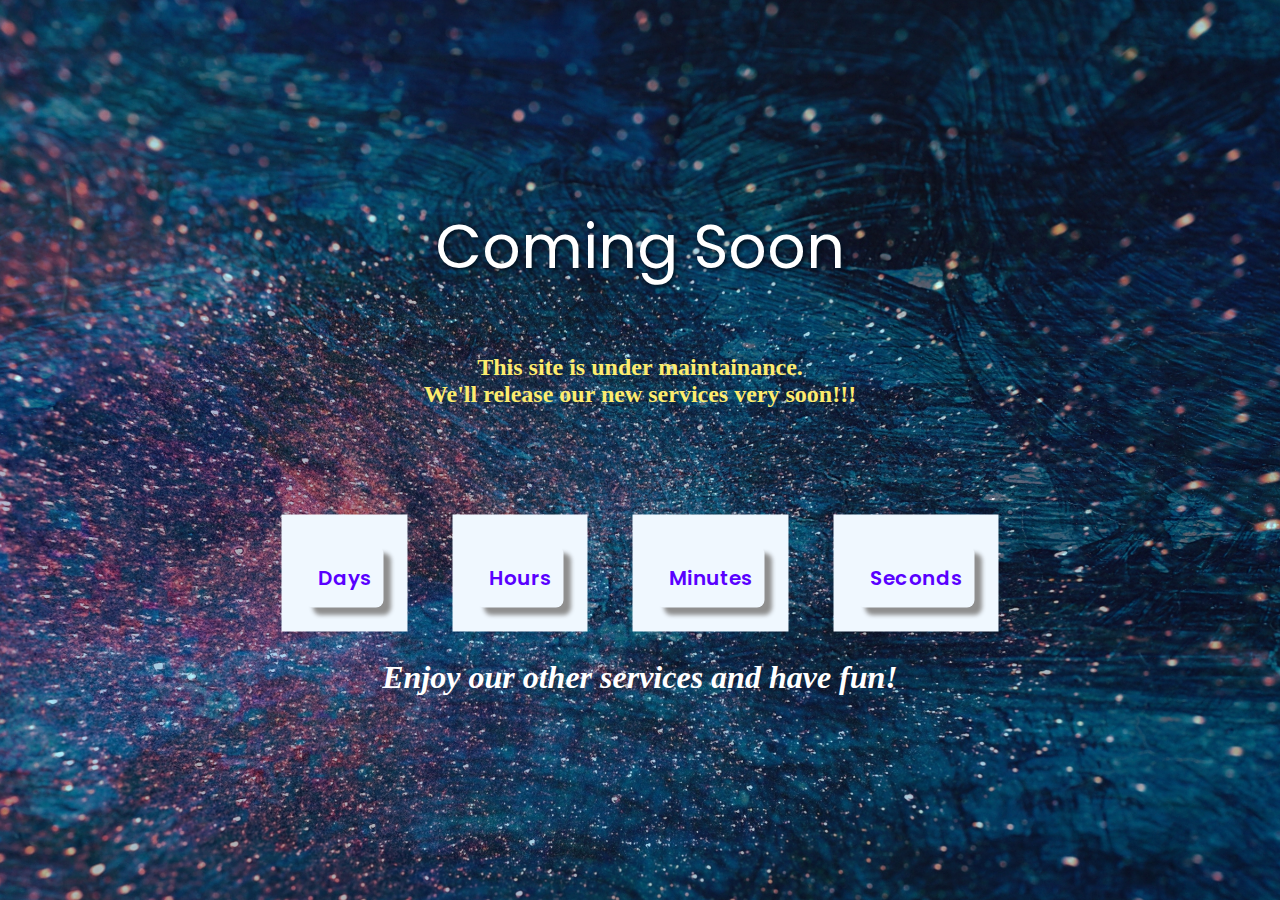
<file: html/comingSoon.html>
<!DOCTYPE html>
<html lang="en">
  <head>
    <meta charset="UTF-8" />
    <meta http-equiv="X-UA-Compatible" content="IE=edge" />
    <meta name="viewport" content="width=device-width, initial-scale=1.0" />
    <link rel="stylesheet" href="/css/styles.css" />
    <title>Sukoon</title>
  </head>
  <body>
    <h1>Coming Soon</h1>
    <h4>
      This site is under maintainance.<br />We'll release our new services very
      soon!!!
    </h4>
    <div class="countdown" id="countdown">
      <div class="time">
        <h2 id="days"></h2>
        <div class="text"><small>Days</small></div>
      </div>

      <div class="time">
        <h2 id="hours"></h2>
        <div class="text"><small>Hours</small></div>
      </div>

      <div class="time">
        <h2 id="minutes"></h2>
        <div class="text"><small>Minutes</small></div>
      </div>

      <div class="time">
        <h2 id="seconds"></h2>
        <div class="text"><small>Seconds</small></div>
      </div>
    </div>
    <h3>Enjoy our other services and have fun!</h3>
    <script src="/js/script.js"></script>
  </body>
</html>
</file>
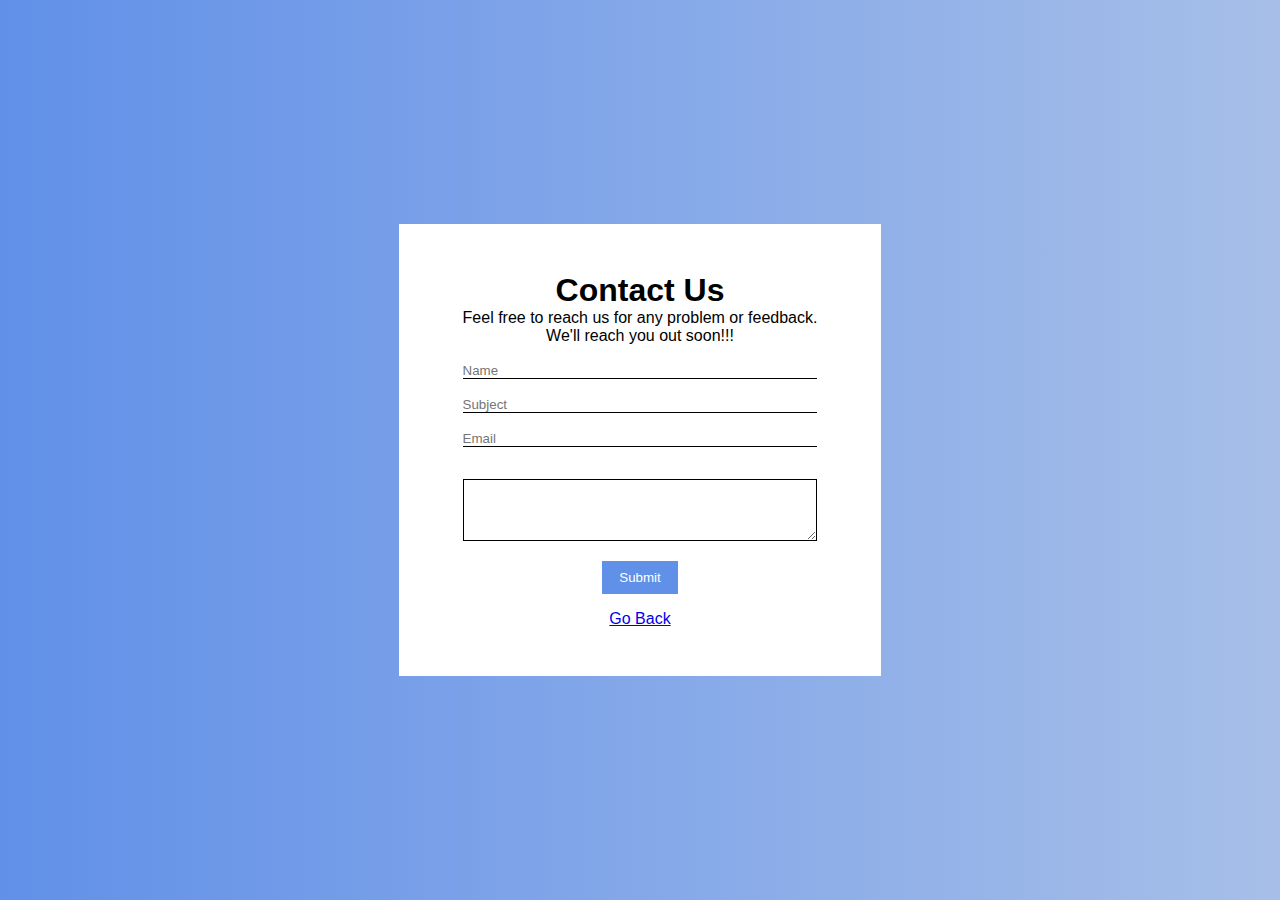
<file: html/contact.html>
<!DOCTYPE html>
<html lang="en">
  <head>
    <meta charset="UTF-8" />
    <meta http-equiv="X-UA-Compatible" content="IE=edge" />
    <meta name="viewport" content="width=device-width, initial-scale=1.0" />
    <title>Sukoon</title>
    <link rel="stylesheet" href="css/contact.css" />
  </head>
  <body>
    <!-- Contact Us Section -->
    <section id="contact">
      <div class="form-container">
        <h1>Contact Us</h1>
        <p>
          Feel free to reach us for any problem or feedback.<br />We'll reach
          you out soon!!!
        </p>
        <form action="mailto:sukoon665@gmail.com" class="form">
          <div class="form-group">
            <label for="name" class="sr-only">Name</label>
            <input type="text" id="name" name="name" placeholder="Name" />
          </div>

          <div class="form-group">
            <label for="subject" class="sr-only">Subject</label>
            <input
              type="text"
              id="subject"
              name="email"
              placeholder="Subject"
            />
          </div>

          <div class="form-group">
            <label for="email" class="sr-only">Email</label>
            <input type="email" id="email" name="email" placeholder="Email" />
          </div>

          <div class="form-group">
            <label for="message" class="sr-only">Example textarea</label>
            <textarea id="message" rows="4"></textarea>
          </div>

          <div class="form-group">
            <a href="mailto:sukoon665@gmail.com"
              ><button class="btn">Submit</button></a
            >
          </div>
          <p><a href="/index.html">Go Back</a></p>
        </form>
      </div>
    </section>
  </body>
</html>
</file>
<file: css/styles.css>
@import url("https://fonts.googleapis.com/css2?family=Poppins:wght@300;400;700&display=swap");
@import url("https://fonts.googleapis.com/css2?family=The+Nautigal:wght@700&display=swap");

* {
  box-sizing: border-box;
}

body {
  background-image: url("/images/blue-shiny-bg.jpg");
  background-repeat: no-repeat;
  background-size: cover;
  background-position: center center;
  height: 100vh;
  font-family: "Poppins", sans-serif;
  display: flex;
  flex-direction: column;
  align-items: center;
  justify-content: center;
  text-align: center;
  margin: 0;
  overflow: hidden;
}

h1 {
  color: white;
  font-weight: normal;
  font-size: 60px;
  margin: 30px 20px;
  text-shadow: 2px 2px 4px #011120;
  -moz-transition: all 0.2s ease-in;
  -o-transition: all 0.2s ease-in;
  -webkit-transition: all 0.2s ease-in;
  transition: all 0.2s ease-in;
}


h1:hover {
  color: #fdec6e;
  text-shadow:0px 0px 30px #fdec6e;
  -moz-transition: all 0.2s ease-in;
  -o-transition: all 0.2s ease-in;
  -webkit-transition: all 0.2s ease-in;
  transition: all 0.2s ease-in;
}

h4 {
  font-family: 'Times New Roman', Times, serif;
  color: #fdec6e;
  font-size: 1.5rem;
}

.countdown {
  margin-top: 5rem;
  display: flex;
  transform: scale(1.5);
}

.time {
  display: flex;
  flex-direction: column;
  align-items: center;
  justify-content: center;
  margin: 15px;
  background-color: aliceblue;
  padding: 1rem;
}

.time h2 {
  color: rgb(14, 78, 131);
  font-weight: bold;
  font-size: 36px;
  line-height: 1;
  margin: 0 0 5px;
}

.text {
  box-shadow: 5px 5px 3px rgb(143, 143, 143);
  padding: 0.5rem;
  color: rgb(89, 0, 255);
  font-weight: 560;
  border-radius: 5px;
}

h3 {
  font-family: Georgia, 'Times New Roman', Times, serif;
  font-style:italic;
  font-size: 2em;
  animation: typing 2s steps(22);
  white-space: nowrap;
  overflow: hidden;
  color: white;
}

@keyframes typing {
  from {
    width: 0;
  }
}


@media (max-width: 500px) {
  h1 {
    font-size: 45px;
  }
  .time {
    margin: 5px;
    padding: 0.1rem;
  }
  .time h2 {
    font-size: 12px;
  }
  .text {
    font-size: 10px;
    box-shadow: 5px 5px 3px rgb(143, 143, 143);
    padding: 0.1rem;
    border-radius: 1px;
  }
  h3 {
    font-size: 1rem;
    /* width: 20ch; */
    animation: typing 1s steps(12);
  }
}
</file>
<file: html/css/contact.css>
* {
  margin: 0;
  padding: 0;
  -webkit-box-sizing: border-box;
  box-sizing: border-box;
}

body {
  display: -webkit-box;
  display: -ms-flexbox;
  display: flex;
  -webkit-box-pack: center;
  -ms-flex-pack: center;
  justify-content: center;
  -webkit-box-align: center;
  -ms-flex-align: center;
  align-items: center;
  height: 100vh;
  background: -webkit-gradient(
    linear,
    left top,
    right top,
    from(#6190e8),
    to(#a7bfe8)
  );
  background: linear-gradient(90deg, #6190e8, #a7bfe8);
  font-family: "Lato", sans-serif;
}

.sr-only:not(:focus):not(:active) {
  clip: rect(0 0 0 0);
  -webkit-clip-path: inset(50%);
  clip-path: inset(50%);
  height: 1px;
  overflow: hidden;
  position: absolute;
  white-space: nowrap;
  width: 1px;
}

.form-container {
  text-align: center;
  max-width: 600px;
  padding: 3rem 4rem;
  background-color: white;
}

.form-group {
  margin: 1rem 0;
}

.form-group input,
.form-group textarea {
  width: 100%;
  outline: none;
}

.form-group input {
  border: none;
  border-bottom: 1px solid black;
}

.form-container textarea {
  border: 1px solid black;
  margin-top: 1rem;
}

.btn {
  color: white;
  background: #6190e8;
  border: 1px solid #6190e8;
  padding: 0.5rem 1rem;
  cursor: pointer;
}

.btn:hover {
  background: #a7bfe8;
  border: 1px solid #a7bfe8;
}
</file>
